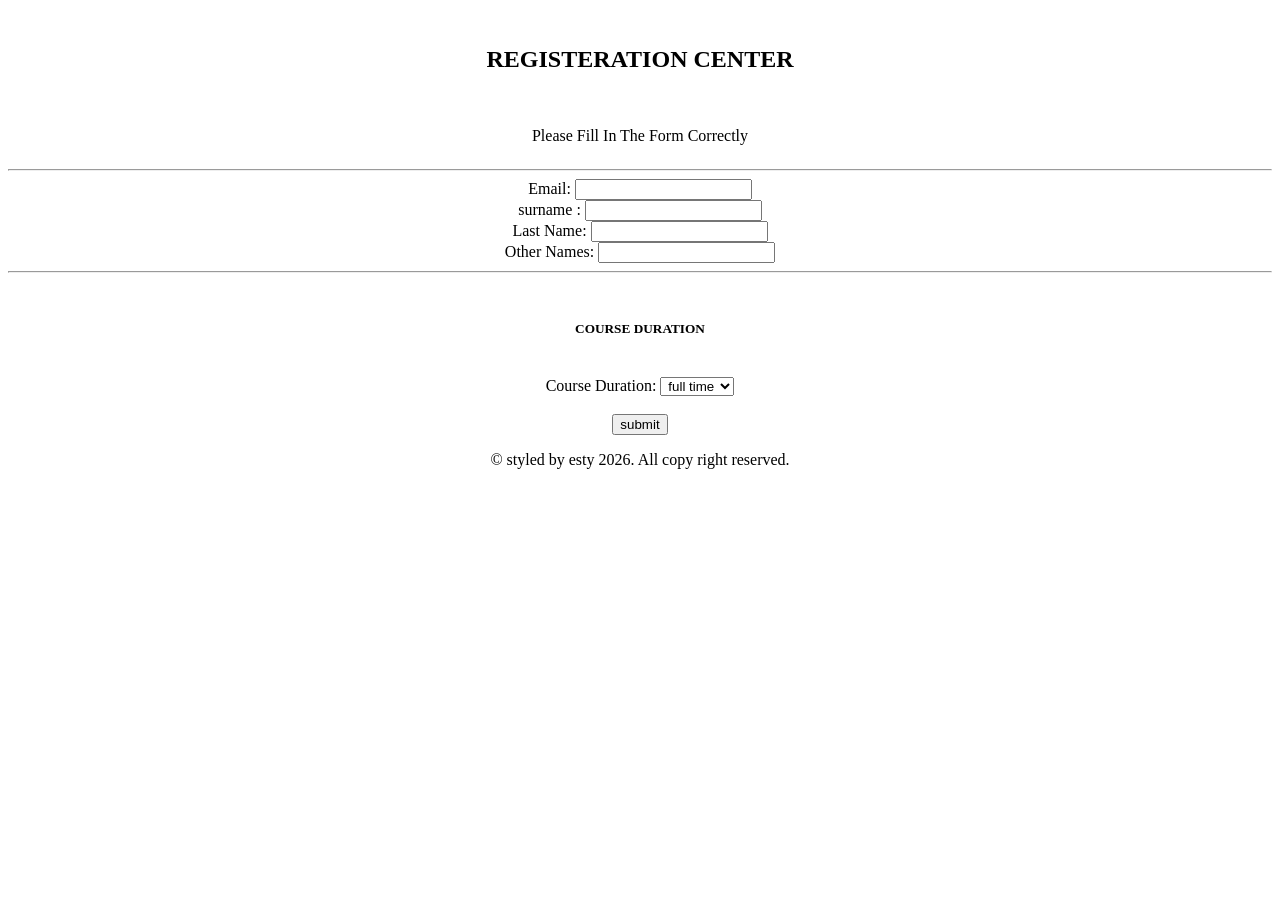
<file: register.html>
<!DOCTYPE html>
<html lang="en">
<head>
    <meta charset="UTF-8">
    <meta name="viewport" content="width=device-width, initial-scale=1.0">
    <title>REGISTERATION CENTER</title>
    <link rel="stylesheet" href="style.css">
</head>
<body class="register">
    <br>
    <section>
    <h1>REGISTERATION CENTER</h1>
        <br>
        <p> Please Fill In The Form Correctly</p>
</section>
    <hr>
    
    <main class="container">
        <form action="https://formspree.io/f/xzdawjgp">
            <label for=" PHONE Num:">Email:</label>
            <input id=" PHONE Num:" name=" PHONE Num:">
            <br>
            <label for="surname" >surname :</label>
            <input id="surname" name="surname">
            <br>
            <label for="first name">Last Name:</label>
            <input id="First Name" name="Last Name">
            <br>
            <label for="other name">Other Names:</label>
            <input id="Other Name" name="Other Name">
            <hr>
            <br>
            <h5>COURSE DURATION</h5>
            <br>
            <label for=" course duration" >Course Duration:</label>
            <select name="course duration" id="course duration">
               <option value="full time">full time</option>
               <option value="part time">part time</option>
             </select>
             <br><br>
             <button>submit</button>
        </form>
    </main>
    <footer>
    <p>&copy; styled by esty 2026. All copy right reserved.</p>
</footer>
</body>
</html>
</file>
<file: style.css>
*{
    overflow-x: hidden;
    overflow-wrap: break-word;
    text-align: center;
    align-items: center;
}
.img{
    width: 100%;
     position: fixed;
    justify-content: space-between;
    display: flex;
   background: linear-gradient(pink,white);
   background-position: fixed;
    
}
.img img{
    display: flex;
    width: 40px;
    border-radius: 20px;
  min-width: 60px;
}
 .img h1{
    font-size: small;
font-weight: bold;
 margin: auto;
 }


.chatBtn{
    position: fixed;
    bottom: 20px;
    right: 20px;
    box-shadow: 0px 2px 5px;
border: 1px solid;
    background:linear-gradient(yellow);
    border-radius: 20px;
    cursor: pointer;     /* PARENT CONTAINER*/
}

.textBtn{
    display: none;
border-radius: 20px;
box-shadow: 0px 2px 5px;
border: 1px solid;
position: fixed;
background: white;
     bottom: 20px;
    right: 80px;
    padding: 20px;       /* END OF SIDE CONTACT*/
}

.sleek h2{
      position: sticky;
      top: 0;
      font-size: bold;
      font-weight: lighter;
        font-style: italic;
      
}

.sleek{
     padding: 10%;
    margin: auto;
    width: 100%;
    max-width: 80%;
    overflow-y: scroll;
    height: 120px;
    line-height: 1.5rem;
    font-family: sans-serif;
    font-size: small;
  font-weight: lighter;
  border: 1px solid(white);
  box-shadow: 1px 2px 3px;
  border-radius: 16px;
  background: linear-gradient(pink,white);
}


.slider{
    padding: 30px;
   width: 70%;
    overflow: hidden;
    margin: auto;
}

.slides {
    display: flex;
    width: 100%;
    height: 100%;
   transition: transform 1s ease;
}
.slides img{

    width: 100%;
    flex-shrink: 0;
    object-fit: cover;
}

.video{
 
   padding: 30px;
}

.video video{
  width: 100%;
  max-width: 100%;
}

.reg button{
     display: flex;
     bottom: 20px;
    right: 20px;
    border: 1xp solid(white);
    border-radius: 5px;
    box-shadow: 1px 2px 3px;
    padding: 2px;
    cursor: pointer;
}
.reg h2{
    padding: 5px;
  font-weight: lighter;
  font-style: oblique;
  font-size: normal;
  box-shadow: 1px 2px 3px;
  border: 1xp solid(white);
  border-radius: 10px;
}

.Btn{
    position:absolute;
    transform: translateY(-50%);
    font-size: small;
    cursor: pointer;
}

#next{
    left: 10px;
}

#prev{
    right: 10px;
}

.dots{
    position: absolute;
    width: 100%;
    text-align: center;

}

.dot{
   height: 15px;
    width: 15px;
    display: inline-block;
    background-color: #accc;
    margin: 0 5px;
}

.dot.active{
    background-color:green;
}


.address {
     background: linear-gradient(pink,white);
    margin: 5px;
    border: 1px solid block (white);
 box-shadow: 0px 1px 2px;
 border-radius: 20px;
 width: 100%;
 
}
</file>
